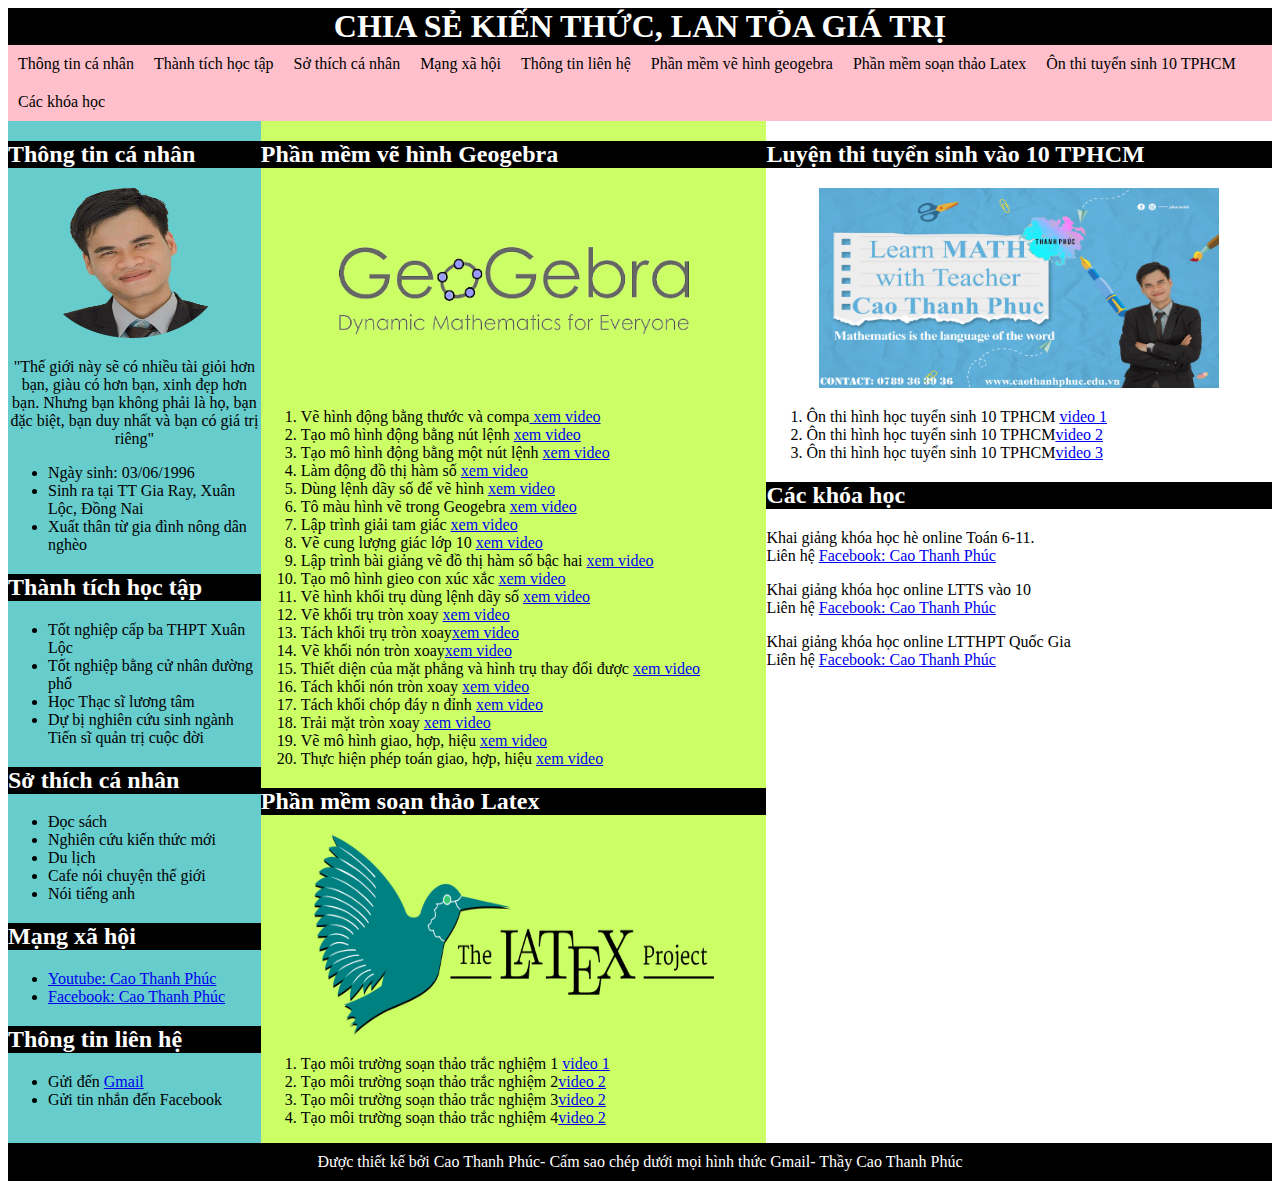
<file: index.html>
<!DOCTYPE html>
<html>
<head>
	<meta charset="utf-8">
	<link rel="stylesheet" type="text/css" href="css/10.css">
	<title>
		Cao Thanh Phúc
	</title>	
	
</head> 
	
<body>
<h1 id="ctp"> CHIA SẺ KIẾN THỨC, LAN TỎA GIÁ TRỊ</h1>						 
<nav>
		<a href="#information"> Thông tin cá nhân</a>
		<a href="#student"> Thành tích học tập</a>
		<a href="#work"> Sở thích cá nhân</a>
		<a href="#mxh" class="menu_right"> Mạng xã hội</a>
		<a href="#lienhe" class="menu_right"> Thông tin liên hệ</a>
		<a href="#geo"> Phần mềm vẽ hình geogebra</a>
		<a href="#latex"> Phần mềm soạn thảo Latex</a>
	        <a href="#ts"> Ôn thi tuyển sinh 10 TPHCM</a>
	 <a href="#course"> Các khóa học</a>
	</nav>
<div id="flex">
<div id="left">
		<h2 id="information"> Thông tin cá nhân</h2>
	         <center> <img src="p.png" height="150" width="150"> </center>
		<center><p> "Thế giới này sẽ có nhiều tài giỏi hơn bạn, giàu có hơn bạn, xinh đẹp hơn bạn. Nhưng bạn không phải là họ, bạn đặc biệt, bạn duy nhất và bạn có giá trị riêng" </p></center>
		<ul>
		<li> Ngày sinh: 03/06/1996</li>
		<li> Sinh ra tại TT Gia Ray, Xuân Lộc, Đồng Nai </li>
		<li> Xuất thân từ gia đình nông dân nghèo </li>
		</li>
		</ul>
			<h2 id="student"> Thành tích học tập
		</h2>
		<ul>
			<li>  Tốt nghiệp cấp ba THPT Xuân Lộc </li>
			<li> Tốt nghiệp bằng cử nhân đường phố </li>
			<li> Học Thạc sĩ lương tâm </li>
			<li> Dự bị nghiên cứu sinh ngành Tiến sĩ quản trị cuộc đời </li>
		</ul>
			<h2 id="work"> Sở thích cá nhân
		</h2>
		<ul>
			<li> Đọc sách</li>
			<li> Nghiên cứu kiến thức mới</li>
			<li> Du lịch</li>
			<li> Cafe nói chuyện thế giới</li>
			<li> Nói tiếng anh </li>
			
		</ul>
		
	
		<h2 id="mxh"> Mạng xã hội </h2>
		<ul>
			<li> <a href="https://www.youtube.com/watch?v=Q7LuYzwmZZA"> Youtube: Cao Thanh Phúc</a></li>
			<li> <a href="https://www.facebook.com/caothanhphucteacher"> Facebook: Cao Thanh Phúc</a></li>
		</ul>
		<h2 id="lienhe"> Thông tin liên hệ</h2>
		<ul>
			<li> Gửi đến <a href="mailto:caothanhphucteacher@gmail.com">Gmail</a></li>
			<li> Gửi tin nhắn đến Facebook <a href="https://www.facebook.com/caothanhphucteacher"> </a> </li>
		</ul>
</div>
<div id="right">
<h2 id="geo"> Phần mềm vẽ hình Geogebra</h2>
	<center> <img src="g.png"height="200" width="400"></center>
<ol>
	<li> Vẽ hình động bằng thước và compa<a href="https://www.youtube.com/watch?v=_CDnb8xY2YY&list=PLWectsliWdB2ifnfc-iZ_yTOYaWWbrVpL&index=7"> xem video</a> 
	<li>Tạo mô hình động bằng nút lệnh <a href="https://www.youtube.com/watch?v=ixcZByT6rdo&list=PLWectsliWdB2ifnfc-iZ_yTOYaWWbrVpL&index=1"> xem video</a> </li>
	<li> Tạo mô hình động bằng một nút lệnh <a href="https://www.youtube.com/watch?v=wNr9zV8YLps&list=PLWectsliWdB2ifnfc-iZ_yTOYaWWbrVpL&index=25">xem video</a></li>
	<li> Làm động đồ thị hàm số <a href="https://www.youtube.com/watch?v=50DmFRT__FY&list=PLWectsliWdB2ifnfc-iZ_yTOYaWWbrVpL&index=32">xem video</a> </li>
	<li> Dùng lệnh dãy số để vẽ hình <a href="https://www.youtube.com/watch?v=GN3GPhoIyrg&list=PLWectsliWdB2ifnfc-iZ_yTOYaWWbrVpL&index=16">xem video</a></li>
	<li> Tô màu hình vẽ trong Geogebra <a href="https://www.youtube.com/watch?v=98MvZeNLj3o&list=PLWectsliWdB2ifnfc-iZ_yTOYaWWbrVpL&index=25">xem video</a></li>
	<li> Lập trình giải tam giác <a href="https://www.youtube.com/watch?v=sQVJ6cJIkDo&list=PLWectsliWdB2ifnfc-iZ_yTOYaWWbrVpL&index=34">xem video</a></li>
	<li> Vẽ cung lượng giác lớp 10 <a href=" https://www.youtube.com/watch?v=dGwuJUw2wRs&list=PLWectsliWdB2ifnfc-iZ_yTOYaWWbrVpL&index=3">xem video</a></li>
	<li>Lập trình bài giảng vẽ đồ thị hàm số bậc hai <a href=" https://www.youtube.com/watch?v=zJebpfSDdV4&list=PLWectsliWdB2ifnfc-iZ_yTOYaWWbrVpL&index=23">xem video</a></li>
	<li> Tạo mô hình gieo con xúc xắc <a href="https://www.youtube.com/watch?v=Zn77dHektB0&list=PLWectsliWdB2ifnfc-iZ_yTOYaWWbrVpL&index=26 ">xem video</a></li>
	<li> Vẽ hình khối trụ dùng lệnh dãy số <a href="https://www.youtube.com/watch?v=6DUCX8LBTFk&list=PLWectsliWdB2ifnfc-iZ_yTOYaWWbrVpL&index=27 ">xem video</a></li>
	<li> Vẽ khối trụ tròn xoay <a href=" https://www.youtube.com/watch?v=9h5Ni09vaSg&list=PLWectsliWdB2ifnfc-iZ_yTOYaWWbrVpL&index=2">xem video</a></li>
	<li> Tách khối trụ tròn xoay<a href=" https://www.youtube.com/watch?v=nELpHrlwAt4&list=PLWectsliWdB2ifnfc-iZ_yTOYaWWbrVpL&index=5">xem video</a></li>
	<li> Vẽ khối nón tròn xoay<a href=" https://www.youtube.com/watch?v=aM-aurwbqDE&list=PLWectsliWdB2ifnfc-iZ_yTOYaWWbrVpL&index=6">xem video</a></li>
	<li> Thiết diện của mặt phẳng và hình trụ thay đổi được <a href="https://www.youtube.com/watch?v=TbXd8-U_KAE&list=PLWectsliWdB2ifnfc-iZ_yTOYaWWbrVpL&index=8 ">xem video</a></li>
	<li> Tách khối nón tròn xoay <a href="https://www.youtube.com/watch?v=Wxrp47d8DW4&list=PLWectsliWdB2ifnfc-iZ_yTOYaWWbrVpL&index=12 ">xem video</a></li>
	<li> Tách khối chóp đáy n đỉnh <a href=" https://www.youtube.com/watch?v=8NotSXe5Pw0&list=PLWectsliWdB2ifnfc-iZ_yTOYaWWbrVpL&index=13">xem video</a></li>
	<li>Trải mặt tròn xoay  <a href=" https://www.youtube.com/watch?v=qdxOKbcTL44&list=PLWectsliWdB2ifnfc-iZ_yTOYaWWbrVpL&index=14">xem video</a></li>
	<li> Vẽ mô hình giao, hợp, hiệu <a href=" https://www.youtube.com/watch?v=w4RLjjxwI2Q&list=PLWectsliWdB2ifnfc-iZ_yTOYaWWbrVpL&index=29">xem video</a></li>
	<li>Thực hiện phép toán giao, hợp, hiệu  <a href="https://www.youtube.com/watch?v=bH1ZHfh3m94&list=PLWectsliWdB2ifnfc-iZ_yTOYaWWbrVpL&index=30 ">xem video</a></li>
</ol>
<h2 id="latex"> Phần mềm soạn thảo Latex</h2>
	<center> <img src="latex.png"height="200" width="400"></center>
	<ol>
		<li> Tạo môi trường soạn thảo trắc nghiệm 1 <a href="https://www.youtube.com/watch?v=tnGd4KOlN9s&list=PLWectsliWdB2ulz_fk3ZaDNyn0YLKmYR2">video 1</a></li>
		<li> Tạo môi trường soạn thảo trắc nghiệm 2<a href="https://www.youtube.com/watch?v=IDzqZwCwdNw&list=PLWectsliWdB2ulz_fk3ZaDNyn0YLKmYR2&index=2">video 2</a></li>
		<li> Tạo môi trường soạn thảo trắc nghiệm 3<a href="https://www.youtube.com/watch?v=nW6hlDVv3M4&list=PLWectsliWdB2ulz_fk3ZaDNyn0YLKmYR2&index=3">video 2</a></li>
		<li> Tạo môi trường soạn thảo trắc nghiệm 4<a href="https://www.youtube.com/watch?v=3sq0GKsgk5w&list=PLWectsliWdB2ulz_fk3ZaDNyn0YLKmYR2&index=4">video 2</a></li>
	</ol>
	
</div>
<div id="center">
	<h2 id="ts"> Luyện thi tuyển sinh vào 10 TPHCM </h2>
	<center> <img src="ctp.jpg" height="200" width="400"> </center>
	<ol>
		<li> Ôn thi hình học tuyển sinh 10 TPHCM <a href=" https://www.youtube.com/watch?v=NTJ4wSsR8ME&list=PLWectsliWdB2IjRq0XLqzxeLDke3u10io&index=1">video 1</a></li>
		<li> Ôn thi hình học tuyển sinh 10 TPHCM<a href=" https://www.youtube.com/watch?v=6HINuHavmK0&list=PLWectsliWdB2IjRq0XLqzxeLDke3u10io&index=2">video 2</a></li>
		<li> Ôn thi hình học tuyển sinh 10 TPHCM<a href=" https://www.youtube.com/watch?v=kEXabqE_k98&list=PLWectsliWdB2IjRq0XLqzxeLDke3u10io&index=3">video 3</a></li>
	</ol>
	<h2 id="course"> Các khóa học </h2>
	<p> Khai giảng khóa học hè online Toán 6-11.
		<br>
		 Liên hệ   <a href="https://www.facebook.com/caothanhphucteacher"> Facebook: Cao Thanh Phúc</a> </p>
		<p> Khai giảng khóa học online LTTS vào 10
			<br>Liên hệ   <a href="https://www.facebook.com/caothanhphucteacher"> Facebook: Cao Thanh Phúc</a>  </p>
			<p> Khai giảng khóa học online LTTHPT Quốc Gia
				<br> Liên hệ   <a href="https://www.facebook.com/caothanhphucteacher"> Facebook: Cao Thanh Phúc</a>  </p>
	</div>
</div>

<footer> Được thiết kế bởi Cao Thanh Phúc- Cấm sao chép dưới mọi hình thức
	<a href="mailto:caothanhphucteacher@gmail.com"> Gmail- Thầy Cao Thanh Phúc</a>
</footer>
</body>
</html>
</file>
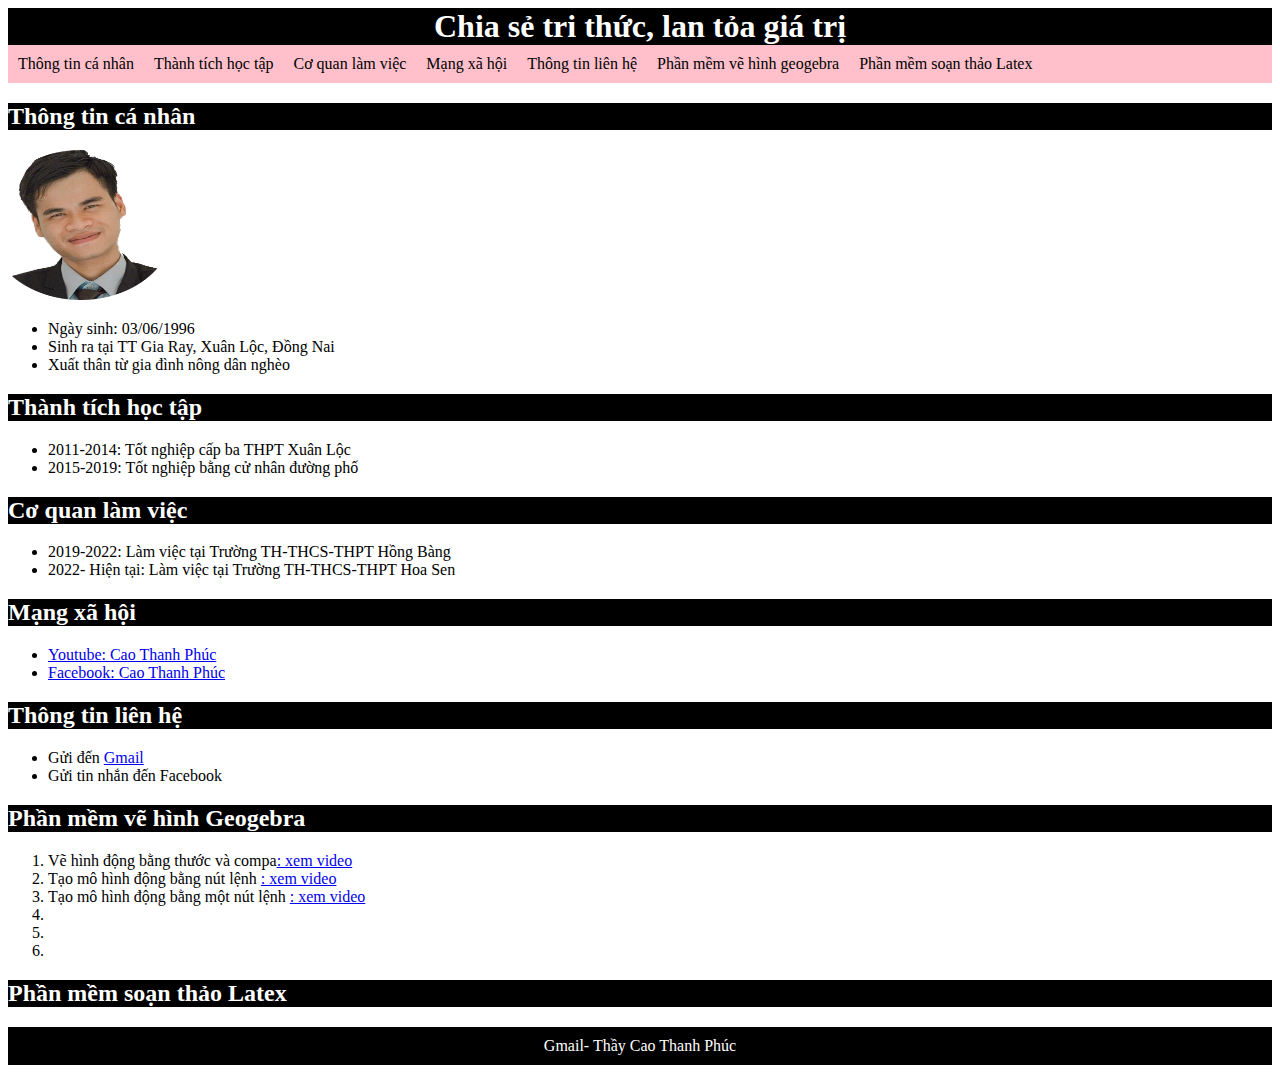
<file: webphuc.html>
<!DOCTYPE html>
<html>
<head>
	<meta charset="utf-8">
	<link rel="stylesheet" type="text/css" href="css/10.css">
	<title>
		Cao Thanh Phúc
	</title>	
	
</head>
<body>
<h1 id="ctp"> Chia sẻ tri thức, lan tỏa giá trị</h1>
<nav>
		<a href="#information"> Thông tin cá nhân</a>
		<a href="#student"> Thành tích học tập</a>
		<a href="#work"> Cơ quan làm việc</a>
		<a href="#mxh" class="menu_right"> Mạng xã hội</a>
		<a href="#lienhe" class="menu_right"> Thông tin liên hệ</a>
		<a href="#geo"> Phần mềm vẽ hình geogebra</a>
		<a href="#latex"> Phần mềm soạn thảo Latex</a>
	</nav>

		<h2 id="information"> Thông tin cá nhân</h2>
		<img src="p.png" height="150" width="150">
		<ul>
		<li> Ngày sinh: 03/06/1996</li>
		<li> Sinh ra tại TT Gia Ray, Xuân Lộc, Đồng Nai </li>
		<li> Xuất thân từ gia đình nông dân nghèo </li>
		</li>
		</ul>
			<h2 id="student"> Thành tích học tập
		</h2>
		<ul>
			<li> 2011-2014: Tốt nghiệp cấp ba THPT Xuân Lộc
			<li> 2015-2019: Tốt nghiệp bằng cử nhân đường phố
			
		</ul>
			<h2 id="work"> Cơ quan làm việc
		</h2>
		<ul>
			<li> 2019-2022: Làm việc tại Trường TH-THCS-THPT Hồng Bàng
			<li> 2022- Hiện tại: Làm việc tại Trường TH-THCS-THPT Hoa Sen</li>
			
		</ul>
			</div>	
	
		<h2 id="mxh"> Mạng xã hội </h2>
		<ul>
			<li> <a href="https://www.youtube.com/watch?v=Q7LuYzwmZZA"> Youtube: Cao Thanh Phúc</a></li>
			<li> <a href="https://www.facebook.com/caothanhphucteacher"> Facebook: Cao Thanh Phúc</a></li>
		</ul>
		<h2 id="lienhe"> Thông tin liên hệ</h2>
		<ul>
			<li> Gửi đến <a href="mailto:caothanhphucteacher@gmail.com">Gmail</a></li>
			<li> Gửi tin nhắn đến Facebook <a href="https://www.facebook.com/caothanhphucteacher"> </a> </li>
		</ul>
<h2 id="geo"> Phần mềm vẽ hình Geogebra</h2>
<ol>
	<li> Vẽ hình động bằng thước và compa<a href="https://www.youtube.com/watch?v=_CDnb8xY2YY&list=PLWectsliWdB2ifnfc-iZ_yTOYaWWbrVpL&index=7">: xem video</a> 
	<li>Tạo mô hình động bằng nút lệnh <a href="https://www.youtube.com/watch?v=ixcZByT6rdo&list=PLWectsliWdB2ifnfc-iZ_yTOYaWWbrVpL&index=1">: xem video</a> </li>
	<li> Tạo mô hình động bằng một nút lệnh <a href="https://www.youtube.com/watch?v=wNr9zV8YLps&list=PLWectsliWdB2ifnfc-iZ_yTOYaWWbrVpL&index=25">: xem video</a></li>
	<li> </li>
	<li> </li>
	<li> </li>
</ol>
<h2 id="latex"> Phần mềm soạn thảo Latex</h2>
<footer> 
	<a href="mailto:caothanhphucteacher@gmail.com"> Gmail- Thầy Cao Thanh Phúc</a>
</footer>
</body>
</html>
</file>
<file: css/10.css>
#ctp{
	margin: 0;
	padding: 0;
}
h1 {
	color: white;
	background-color: black;
	text-align: center;
	padding: 60px;
}
#information{
	color: white;
	background-color: black;
}
#student{
	color: white;
	background-color: black;
}
#work{
	color: white;
	background-color: black;
}
#mxh{
	color: white;
	background-color: black;
}
#lienhe{
	color:white;
	background-color: black;
}
#course{
	color:white;
	background-color: black;
}
nav {
	background-color: pink;
	overflow: hidden;
}
nav a {
	color: black;
	padding: 10px 10px 10px 10px;
	display: block;
	text-align: center;
	text-decoration: none;
	float: left;

}
nav a:hover{
	background-color: black;
	color:white;
}
#geo{
	color:white;
	background-color: black;
}
#latex{
	color:white;
	background-color: black;
}
#ts{
	background-color: black;
	color: white;
}
#hn{
	background-color: black;
	color: white;
}
#left{
flex: 20%;
background-color: #66CCCC;
}
#right{
flex: 40%;
background-color: #CCFF66;
}
#center{
flex: 40%;
background-color: #FFCCCC6;
}
#flex{
display: flex;
}

footer {
	background-color: black;
	color: white;
	text-align: center;
	padding: 10px;
}
footer a{
	color: white;
	text-decoration: none;
}
</file>
